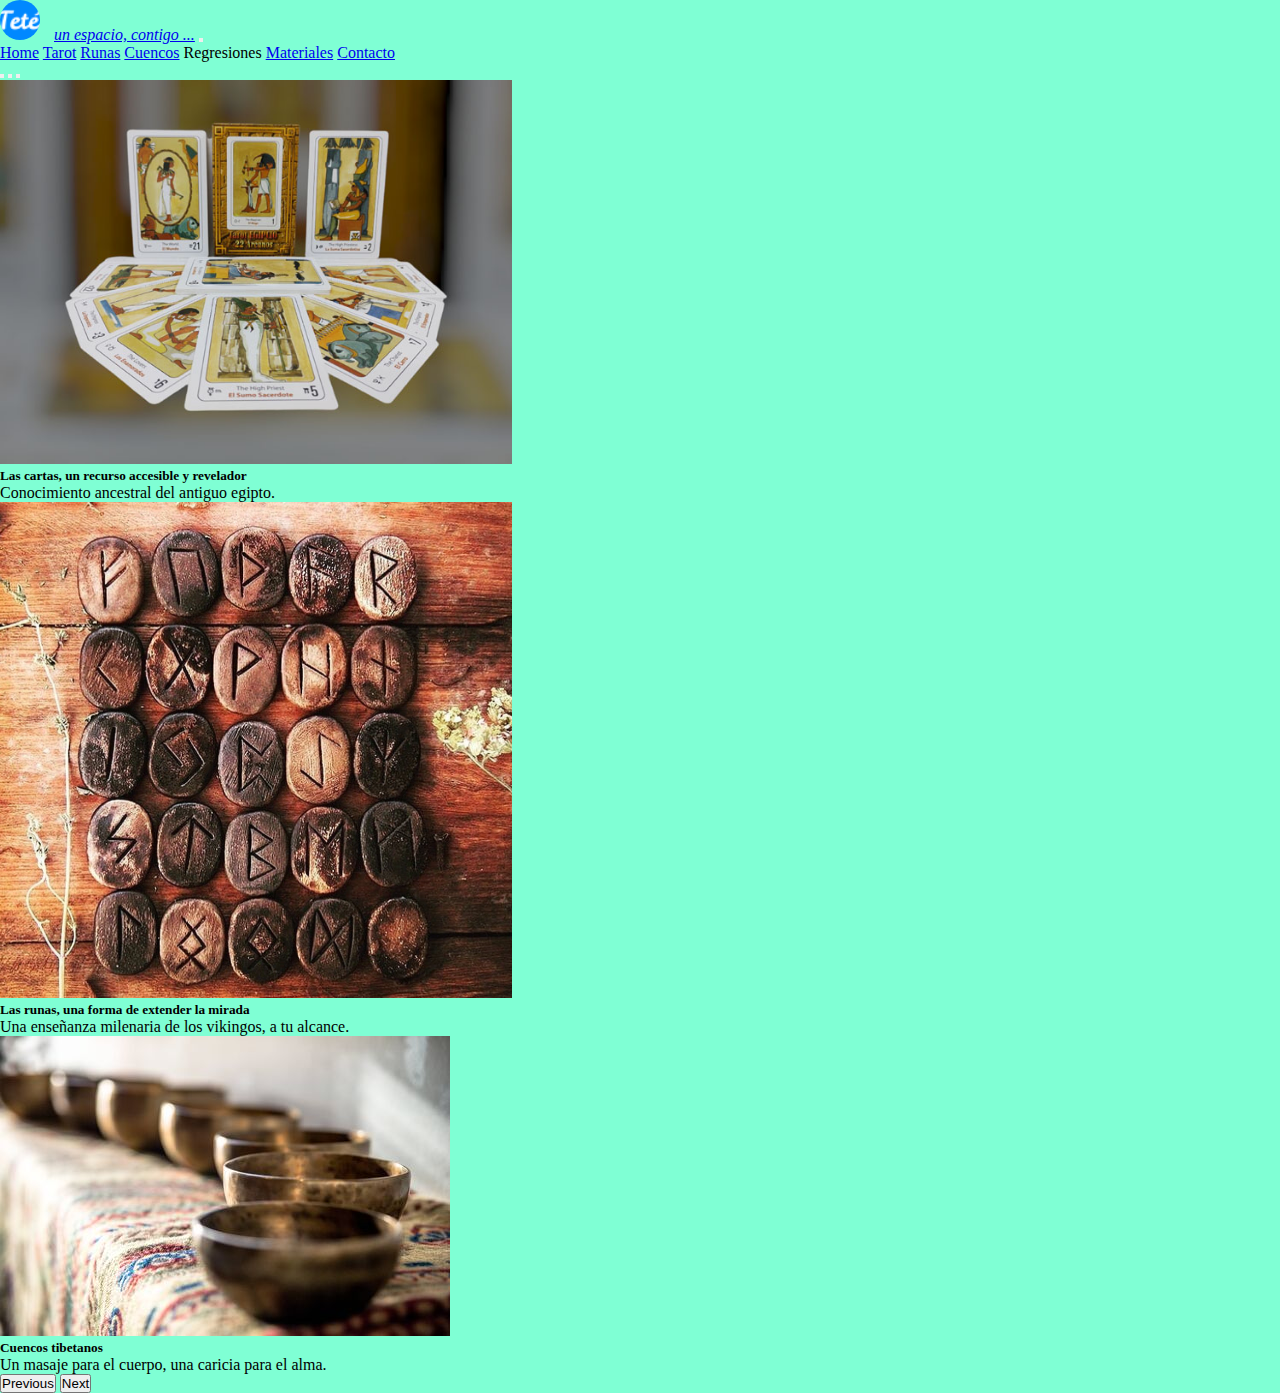
<file: index.html>
<!DOCTYPE html>
<html lang="en">
  <head>
      <meta charset="UTF-8">
      <meta http-equiv="X-UA-Compatible" content="IE=edge">
      <meta name="viewport" content="width=device-width, initial-scale=1.0">
      <link rel="shortcut icon" href="./assets/favicon.ico" type="image/x-icon">
      <title>PreEntrega2Digregorio - Index</title>
      <!-- setting de bootsptrap -->
      <link href="https://cdn.jsdelivr.net/npm/bootstrap@5.3.0-alpha1/dist/css/bootstrap.min.css" rel="stylesheet" integrity="sha384-GLhlTQ8iRABdZLl6O3oVMWSktQOp6b7In1Zl3/Jr59b6EGGoI1aFkw7cmDA6j6gD" crossorigin="anonymous">
      <link rel="stylesheet" href="./css/styles.css">
  </head>
  <body>
    <header>
      <nav class="navbar navbar-expand-lg bg-body-tertiary">
          <div class="container-fluid">
            <img class="logoTT" src="./assets/favicon-32x32.png" alt="Logo Teté" width="40px" height="40px">
            <a class="navbar-brand brandTT" href="#">un espacio, contigo ...</a>
            <button class="navbar-toggler" type="button" data-bs-toggle="collapse" data-bs-target="#navbarNavAltMarkup" aria-controls="navbarNavAltMarkup" aria-expanded="false" aria-label="Toggle navigation">
              <span class="navbar-toggler-icon"></span>
            </button>
            <div class="collapse navbar-collapse" id="navbarNavAltMarkup">
              <div class="navbar-nav ms-auto">
                <a class="nav-link active" aria-current="page" href="#">Home</a>
                <a class="nav-link" href="./pages/tarot.html">Tarot</a>
                <a class="nav-link disabled" href="#">Runas</a>
                <a class="nav-link disabled" href="#">Cuencos</a>
                <a class="nav-link disabled">Regresiones</a>
                <a class="nav-link disabled" href="#">Materiales</a>
                <a class="nav-link disabled" href="#">Contacto</a>
              </div>
            </div>
          </div>
        </nav>
    </header>
    <div id="carouselExampleCaptions" class="carousel slide">
      <div class="carousel-indicators">
        <button type="button" data-bs-target="#carouselExampleCaptions" data-bs-slide-to="0" class="active" aria-current="true" aria-label="Slide 1"></button>
        <button type="button" data-bs-target="#carouselExampleCaptions" data-bs-slide-to="1" aria-label="Slide 2"></button>
        <button type="button" data-bs-target="#carouselExampleCaptions" data-bs-slide-to="2" aria-label="Slide 3"></button>
      </div>
      <div class="carousel-inner">
        <div class="carousel-item active">
          <img src="./assets/tarot.jpg" class="d-block w-100" alt="Tarot">
          <div class="carousel-caption d-none d-md-block">
            <h5>Las cartas, un recurso accesible y revelador</h5>
            <p>Conocimiento ancestral del antiguo egipto.</p>
          </div>
        </div>
        <div class="carousel-item">
          <img src="./assets/runas.webp" class="d-block w-100" alt="Runas">
          <div class="carousel-caption d-none d-md-block">
            <h5>Las runas, una forma de extender la mirada</h5>
            <p>Una enseñanza milenaria de los vikingos, a tu alcance.</p>
          </div>
        </div>
        <div class="carousel-item">
          <img src="./assets/cuencos.jpg" class="d-block w-100" alt="Cuencos">
          <div class="carousel-caption d-none d-md-block">
            <h5>Cuencos tibetanos</h5>
            <p>Un masaje para el cuerpo, una caricia para el alma.</p>
          </div>
        </div>
      </div>
      <button class="carousel-control-prev" type="button" data-bs-target="#carouselExampleCaptions" data-bs-slide="prev">
        <span class="carousel-control-prev-icon" aria-hidden="true"></span>
        <span class="visually-hidden">Previous</span>
      </button>
      <button class="carousel-control-next" type="button" data-bs-target="#carouselExampleCaptions" data-bs-slide="next">
        <span class="carousel-control-next-icon" aria-hidden="true"></span>
        <span class="visually-hidden">Next</span>
      </button>
    </div>    
    <!-- esto de bootstrap va al final del body -->
    <script src="https://cdn.jsdelivr.net/npm/bootstrap@5.3.0-alpha1/dist/js/bootstrap.bundle.min.js" integrity="sha384-w76AqPfDkMBDXo30jS1Sgez6pr3x5MlQ1ZAGC+nuZB+EYdgRZgiwxhTBTkF7CXvN" crossorigin="anonymous"></script>
  </body>
</html>
</file>
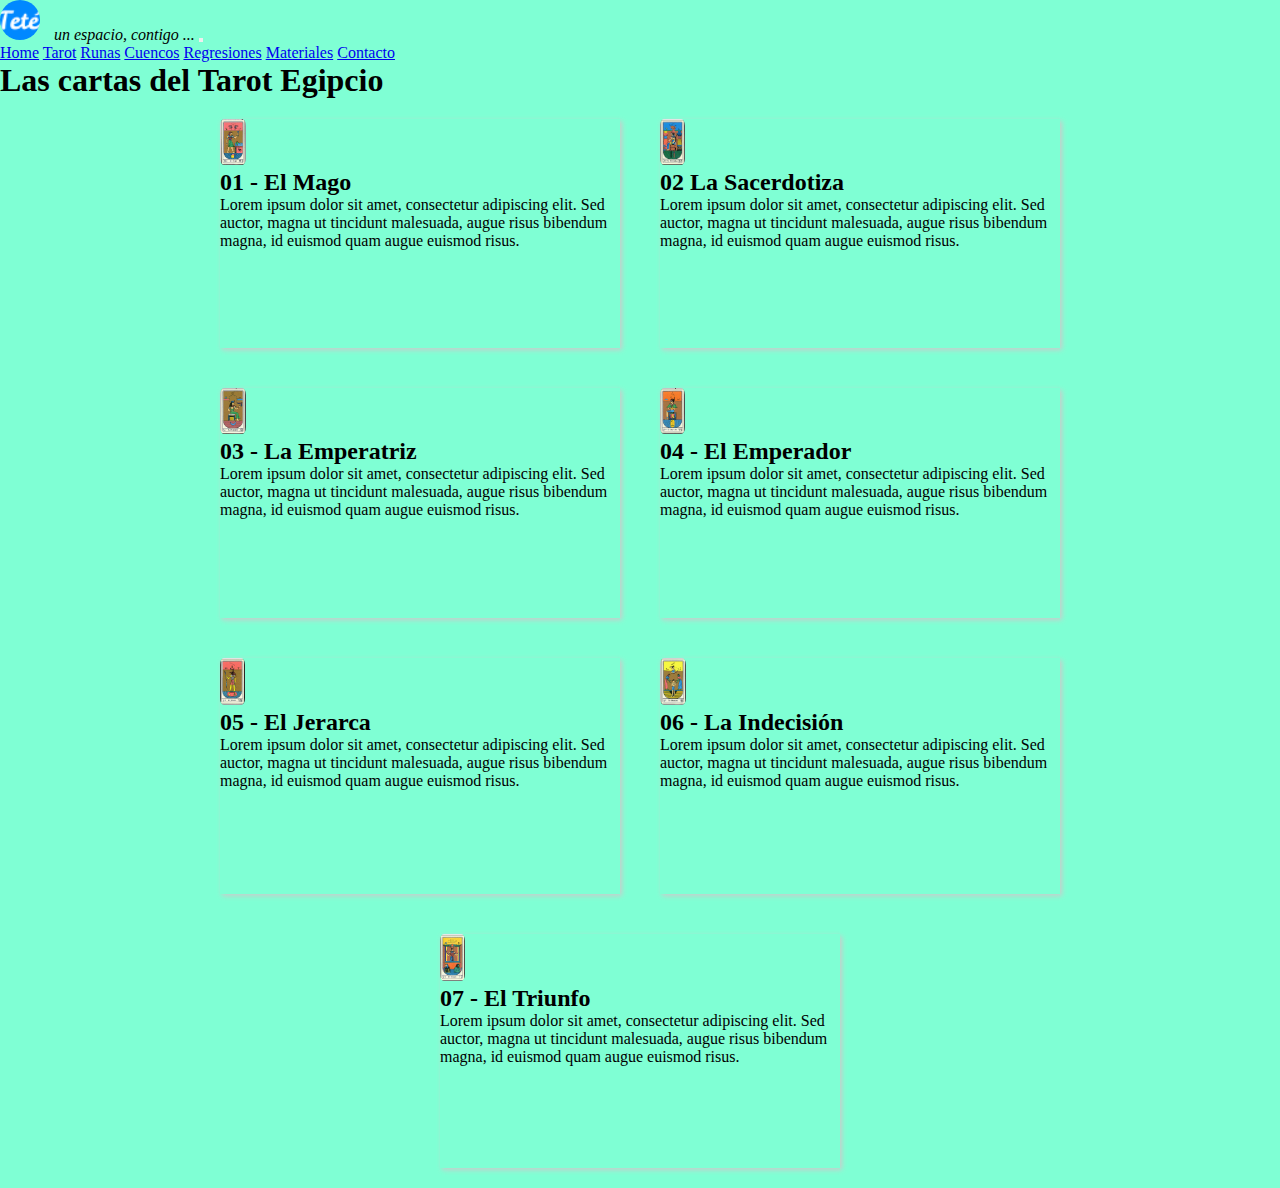
<file: pages/tarot.html>
<!DOCTYPE html>
<html lang="en">
    <head>
        <meta charset="UTF-8">
        <meta http-equiv="X-UA-Compatible" content="IE=edge">
        <meta name="viewport" content="width=device-width, initial-scale=1.0">
        <link rel="shortcut icon" href="../assets/favicon.ico" type="image/x-icon">
        <title>PreEntrega2Digregorio - Tarot</title>
        <link href="https://cdn.jsdelivr.net/npm/bootstrap@5.3.0-alpha1/dist/css/bootstrap.min.css" rel="stylesheet" integrity="sha384-GLhlTQ8iRABdZLl6O3oVMWSktQOp6b7In1Zl3/Jr59b6EGGoI1aFkw7cmDA6j6gD" crossorigin="anonymous">
        <link rel="stylesheet" href="../css/styles.css">
    </head>
    <header>
        <nav class="navbar navbar-expand-lg bg-body-tertiary">
            <div class="container-fluid">
            <img class="logoTT" src="../assets/favicon-32x32.png" alt="Logo Teté" width="40px" height="40px">
            <a class="navbar-brand brandTT">un espacio, contigo ...</a>
            <button class="navbar-toggler" type="button" data-bs-toggle="collapse" data-bs-target="#navbarNavAltMarkup" aria-controls="navbarNavAltMarkup" aria-expanded="false" aria-label="Toggle navigation">
                <span class="navbar-toggler-icon"></span>
            </button>
            <div class="collapse navbar-collapse" id="navbarNavAltMarkup">
                <div class="navbar-nav ms-auto">
                <a class="nav-link active" aria-current="page" href="../index.html">Home</a>
                <a class="nav-link" href="./tarot.html">Tarot</a>
                <a class="nav-link disabled" href="#">Runas</a>
                <a class="nav-link disabled" href="#">Cuencos</a>
                <a class="nav-link disabled" href="#">Regresiones</a>
                <a class="nav-link disabled" href="#">Materiales</a>
                <a class="nav-link disabled" href="#">Contacto</a>
                </div>
            </div>
            </div>
        </nav>
    </header>
    <body>
      <section id="cards">
        <h1>Las cartas del Tarot Egipcio</h1>
        <div class="card-album">
          <div class="card">
            <img src="../img/tarot_01_elMago.png" alt="Tarot, El Mago">
            <h2>01 - El Mago</h2>
            <p>Lorem ipsum dolor sit amet, consectetur adipiscing elit. Sed auctor, magna ut tincidunt malesuada, augue risus bibendum magna, id euismod quam augue euismod risus.</p>
          </div>
          <div class="card">
            <img src="../img/tarot_02_laSacerdotiza.png" alt="Tarot, La Sacerdotiza">
            <h2>02 La Sacerdotiza</h2>
            <p>Lorem ipsum dolor sit amet, consectetur adipiscing elit. Sed auctor, magna ut tincidunt malesuada, augue risus bibendum magna, id euismod quam augue euismod risus.</p>
          </div>
          <div class="card">
            <img src="../img/tarot_03_laEmpreatriz.png" alt="Tarot, La Emperatriz">
            <h2>03 - La Emperatriz</h2>
            <p>Lorem ipsum dolor sit amet, consectetur adipiscing elit. Sed auctor, magna ut tincidunt malesuada, augue risus bibendum magna, id euismod quam augue euismod risus.</p>
          </div>
          <div class="card">
            <img src="../img/tarot_04_elEmperador.png" alt="Tarot, El Empreador">
            <h2>04 - El Emperador</h2>
            <p>Lorem ipsum dolor sit amet, consectetur adipiscing elit. Sed auctor, magna ut tincidunt malesuada, augue risus bibendum magna, id euismod quam augue euismod risus.</p>
          </div>
          <div class="card">
            <img src="../img/tarot_05_elJerarca.png" alt="Tarot, El Jerarca">
            <h2>05 - El Jerarca</h2>
            <p>Lorem ipsum dolor sit amet, consectetur adipiscing elit. Sed auctor, magna ut tincidunt malesuada, augue risus bibendum magna, id euismod quam augue euismod risus.</p>
          </div>
          <div class="card">
            <img src="../img/tarot_06_laIndecision.png" alt="Tarot, La Indecisión">
            <h2>06 - La Indecisión</h2>
            <p>Lorem ipsum dolor sit amet, consectetur adipiscing elit. Sed auctor, magna ut tincidunt malesuada, augue risus bibendum magna, id euismod quam augue euismod risus.</p>
          </div>
          <div class="card">
            <img src="../img/tarot_07_elTriunfo.png" alt="Tarot, El Triunfo">
            <h2>07 - El Triunfo</h2>
            <p>Lorem ipsum dolor sit amet, consectetur adipiscing elit. Sed auctor, magna ut tincidunt malesuada, augue risus bibendum magna, id euismod quam augue euismod risus.</p>
          </div>
        </div>
      </section>
    <script src="https://cdn.jsdelivr.net/npm/bootstrap@5.3.0-alpha1/dist/js/bootstrap.bundle.min.js" integrity="sha384-w76AqPfDkMBDXo30jS1Sgez6pr3x5MlQ1ZAGC+nuZB+EYdgRZgiwxhTBTkF7CXvN" crossorigin="anonymous"></script> 
    </body>
</html>
</file>
<file: css/styles.css>
@import url('https://fonts.googleapis.com/css2?family=Ubuntu:wght@300;400;500;700&display=swap');
/* reset */
* {
    margin: 0;
    padding: 0;
    box-sizing: border-box;
}
.logoTT {
    border-radius: 50%;
    margin-right: 10px;
    align-content: flex-end;
}
.brandTT {
    font-weight: 300;
    font-style: oblique;
}
body {
    background-color: aquamarine;
}
.carousel-item img {
    max-height: 40%;
    max-width: 40%;
}
.card img {
    border-radius: 15%;
    max-height: 20%;
    max-width: 20%;
}
/* GALERIAS */

.card-album {
    display: flex;
    flex-wrap: wrap;
    justify-content: center;
  }
  
  .card {
    width: 400px;
    margin: 20px;
    box-shadow: 2px 2px 5px #ccc;
    transition: all 0.3s ease;
  }
  
  .card:hover {
    transform: scale(1.1);
    cursor: pointer;
  }
  
  @media screen and (max-width: 600px) {
    .card {
      width: 90%;
      margin: 10px;
    }
  }
</file>
